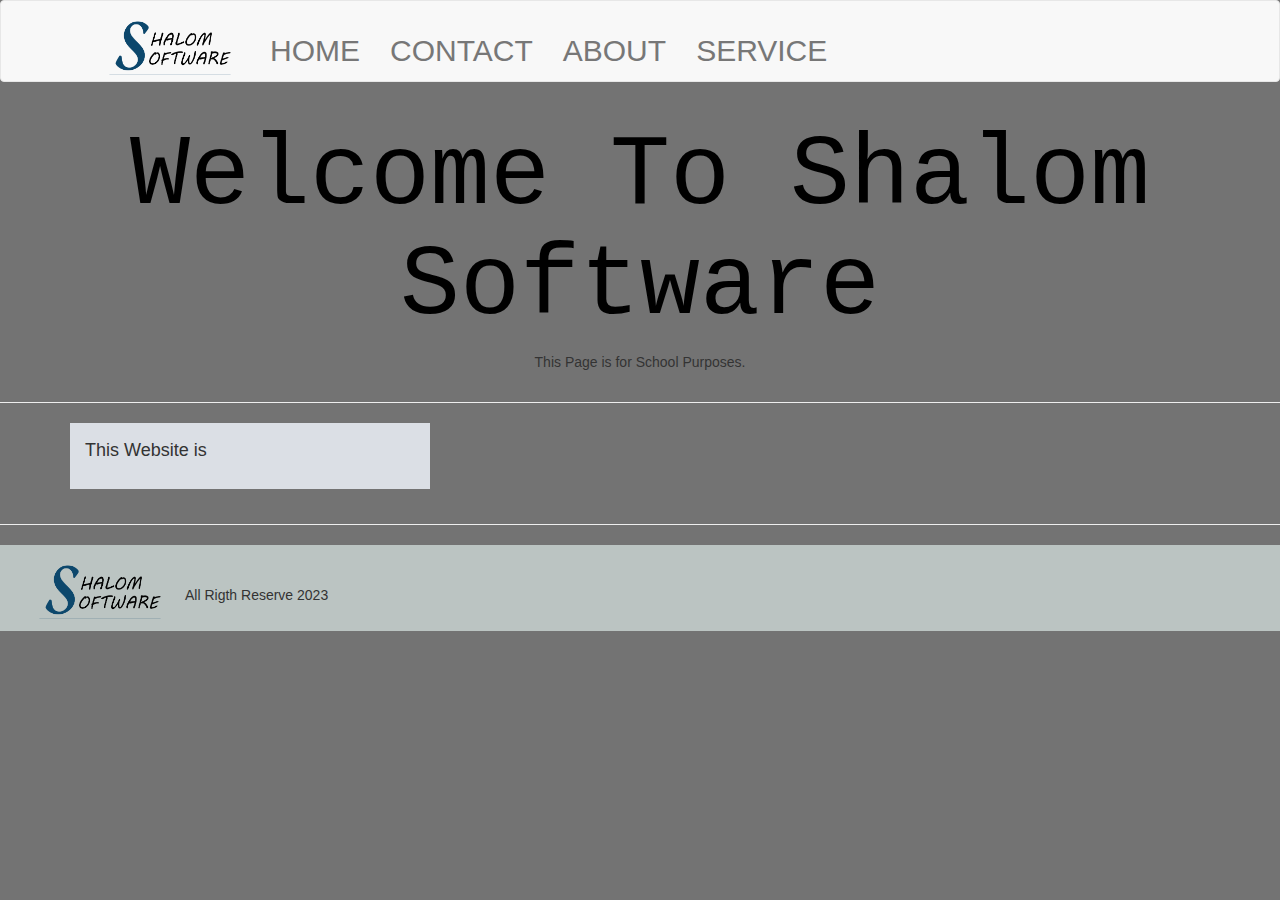
<file: index.html>
<!DOCTYPE html>
<html>
    <head>
        <title>Shalom Software</title>
        <meta name="author" class="Webpage">
        <meta charset="utf-8">
        <meta name="viewport" content="width=device-width, initial-scale=1">
        <link rel="stylesheet" href="css/design.css"> 
       <link rel="stylesheet" href="https://maxcdn.bootstrapcdn.com/bootstrap/3.4.1/css/bootstrap.min.css">
  <script src="https://ajax.googleapis.com/ajax/libs/jquery/3.6.3/jquery.min.js"></script>
  <link rel="stylesheet" href="https://maxcdn.bootstrapcdn.com/bootstrap/3.4.1/css/bootstrap.min.css">
  <script src="https://ajax.googleapis.com/ajax/libs/jquery/3.6.3/jquery.min.js"></script>
  <script src="https://maxcdn.bootstrapcdn.com/bootstrap/3.4.1/js/bootstrap.min.js"></script>
  <style>

    /* Some custom styles to beautify this example */
    .demo-content{
        padding: 15px;
        font-size: 18px;
        background: #dbdfe5;
        margin-bottom: 15px;
    }
    .demo-content.bg-alt{
        background: #abb1b8;
    }
</style>

    </head>


    
    <body class="Dark-theme">


        <nav class ="navbar navbar-default" role= "navigation">
            <div class = "container">
                <div class ="navbar-header">
                    <button type ="button" class="navbar-toggle" data-toggle="collapse" data-target="#nav-collapse">
                        <span class="icon-bar" ></span>
                        <span class="icon-bar"></span>
                        <span class="icon-bar"></span>  
                    </button>
                </div>
        
                <div class="collapse navbar-collapse" id="nav-collapse">
                     <div class="navbar-header" >
                            <li> <a href="shalom.html">
                            <img class="logo-img" src="img/shalomSoftware.png" height="70" width="130" >
                                </a>
                            </li>    
                        </div>
                            <ul class="nav navbar-nav">
                                <br>
                                <li><a href="index.html">Home</a></li>
                                <li><a href="contact.html">Contact</a></li>
                                <li><a href="about.html">About</a></li>
                                <li><a href="services.html">Service</a></li>
                            </ul>
                 </div>
             </div>
           </nav>
        

        <div class="container border py-3 my-3" style="text-align: center;">
            <h1 style="font-family: 'Courier New', Courier, monospace; font-size: 100px; color: black;">Welcome To Shalom Software</h1>
            <p>This Page is for School Purposes.</p>
        </div>
     
        <hr>
        <div class="container">
            <!--Row with two equal columns-->
            <div class="row">
                <div class="col-md-4">
                    <div class="demo-content">
                        <p>This Website is </p>
                    </div>
                </div>

            </div>
          
           </div> 
            
        <hr>
        
        
        
        <footer class="footer-nav">
             <div class="container-fluid">
                <div class="navbar-header">
                    <li> <a href="shalom.html">
                    <img class="logo-img" src="img/shalomSoftware.png" height="70" width="130" >
                        </a>
                    </li>    
                </div>
                    <ul class="nav navbar-nav">
                        <br>
                        <br>
                      
                        <p>All Rigth Reserve 2023</p>
                </div>
        </footer>
        
        

    </body>
</html>
</file>
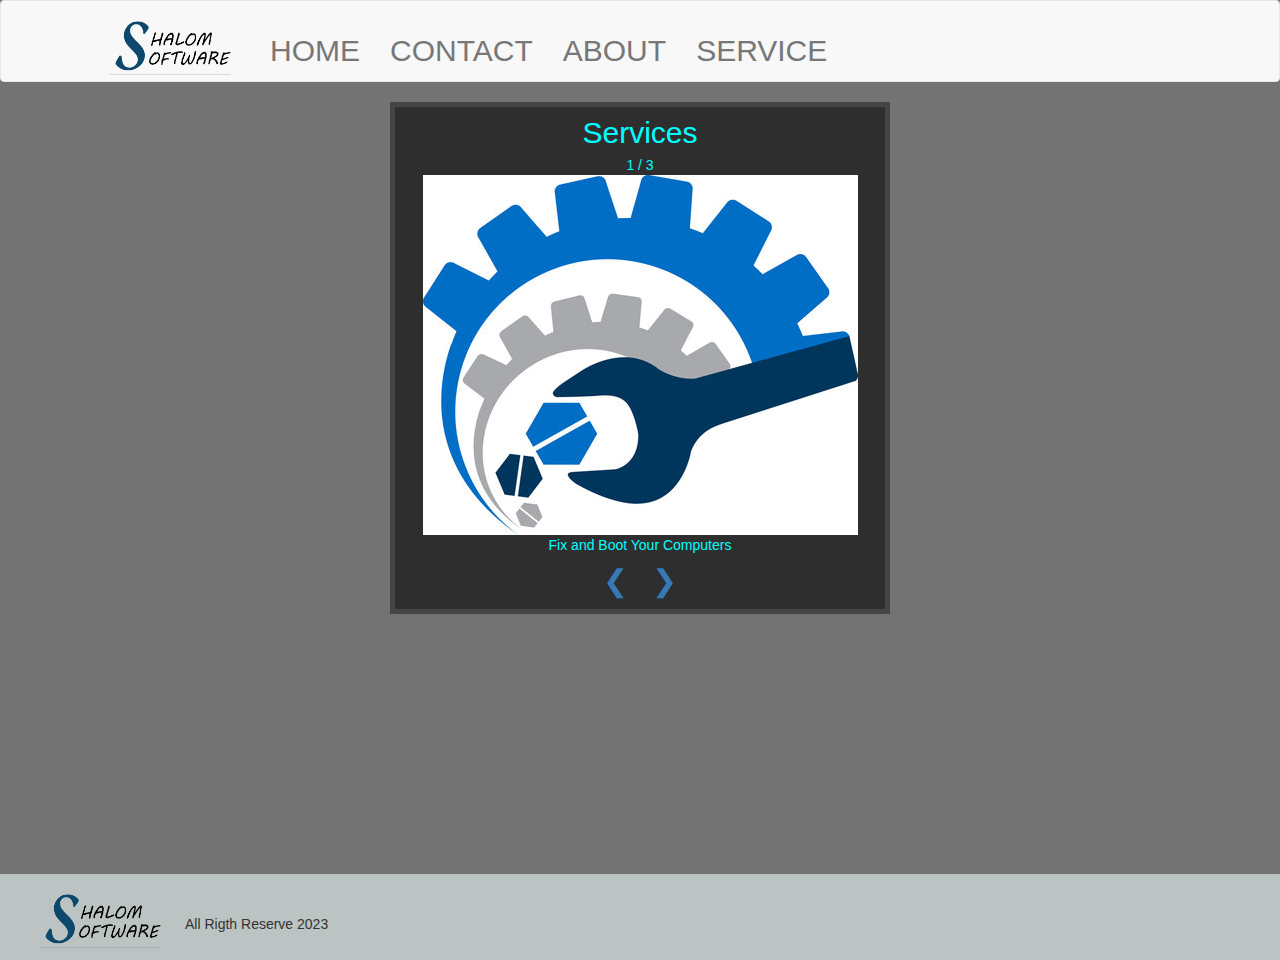
<file: services.html>
<!DOCTYPE html>
<html lang="en">
    <head>
        <title>Shalom Software</title>
        <meta name="author" class="Webpage">
        <meta charset="utf-8">
        <meta name="viewport" content="width=device-width, initial-scale=1">
        <link rel="stylesheet" href="css/design.css"> 
       <link rel="stylesheet" href="https://maxcdn.bootstrapcdn.com/bootstrap/3.4.1/css/bootstrap.min.css">
  <script src="https://ajax.googleapis.com/ajax/libs/jquery/3.6.3/jquery.min.js"></script>   
  <link rel="stylesheet" href="https://maxcdn.bootstrapcdn.com/bootstrap/3.4.1/css/bootstrap.min.css">
  <script src="https://ajax.googleapis.com/ajax/libs/jquery/3.6.3/jquery.min.js"></script>
  <script src="https://maxcdn.bootstrapcdn.com/bootstrap/3.4.1/js/bootstrap.min.js"></script>
</head>
    
    
    <body class="Dark-theme">
        
        <nav class ="navbar navbar-default" role= "navigation">
            <div class = "container">
                <div class ="navbar-header">
                    <button type ="button" class="navbar-toggle" data-toggle="collapse" data-target="#nav-collapse">
                        <span class="icon-bar" ></span>
                        <span class="icon-bar"></span>
                        <span class="icon-bar"></span>  
                    </button>
                </div>
        
                <div class="collapse navbar-collapse" id="nav-collapse">
                     <div class="navbar-header" >
                            <li> <a href="shalom.html">
                            <img class="logo-img" src="img/shalomSoftware.png" height="70" width="130" >
                                </a>
                            </li>    
                        </div>
                            <ul class="nav navbar-nav">
                                <br>
                                <li><a href="index.html">Home</a></li>
                                <li><a href="contact.html">Contact</a></li>
                                <li><a href="about.html">About</a></li>
                                <li><a href="services.html">Service</a></li>
                            </ul>
                 </div>
             </div>
           </nav>

        
    <div class="welcome-picture">   
        <div class="mySlides-fade">
            <div class="welcome-container">
            <div class="title-service">Services</div>    
            <div class="numbertext">1 / 3</div>    
            <img id="hardware-img" src="img/hardware.jpg" alt="welcome Picture" >
            <div class="text">Fix and Boot Your Computers</div>    
            </div>    
        </div>    
            <div class="mySlides-fade">
                <div class="title-service">Services</div>    
                <div class="numbertext">2 / 3</div>
                <img src="img/adobe.png" style="width:100%">
                <div class="text">Download Adobe Collections</div>
            </div>

            <div class="mySlides-fade">
                <div class="title-service">Services</div>    
                <div class="numbertext">3 / 3</div>
                <img src="img/msOffice.png" style="width:100%">
                <div class="text">Download MS Office 2021</div>
            </div>

<a class="prev" onclick="plusSlides(-1)">❮</a>
<a class="next" onclick="plusSlides(1)">❯</a>
            
        </div> 
        
        
    
    <script>
let slideIndex = 1;
showSlides(slideIndex);

function plusSlides(n) {
  showSlides(slideIndex += n);
}

function currentSlide(n) {
  showSlides(slideIndex = n);
}

function showSlides(n) {
  let i;
  let slides = document.getElementsByClassName("mySlides-fade");
  let dots = document.getElementsByClassName("dot");
  if (n > slides.length) {slideIndex = 1}    
  if (n < 1) {slideIndex = slides.length}
  for (i = 0; i < slides.length; i++) {
    slides[i].style.display = "none";  
  }
  for (i = 0; i < dots.length; i++) {
    dots[i].className = dots[i].className.replace(" active", "");
  }
  slides[slideIndex-1].style.display = "block";  
  dots[slideIndex-1].className += " active";
}
</script>
        
        
        <div class="Info-text1">
            
        </div>
        
        <br>
        <br>
        <br>
        <br>
        <br>
        <br>
        <br>
        <br>
        <br>
        <br>
        <br>
        <br>
        <br>
        
        <footer class="footer-nav">
             <div class="container-fluid">
                <div class="navbar-header">
                    <li> <a href="shalom.html">
                    <img class="logo-img" src="img/shalomSoftware.png" height="70" width="130" >
                        </a>
                    </li>    
                </div>
                    <ul class="nav navbar-nav">
                        <br>
                        <br>
                      
                        <p>All Rigth Reserve 2023</p>
                </div>
        </footer>
         
    </body>
</html>
</file>
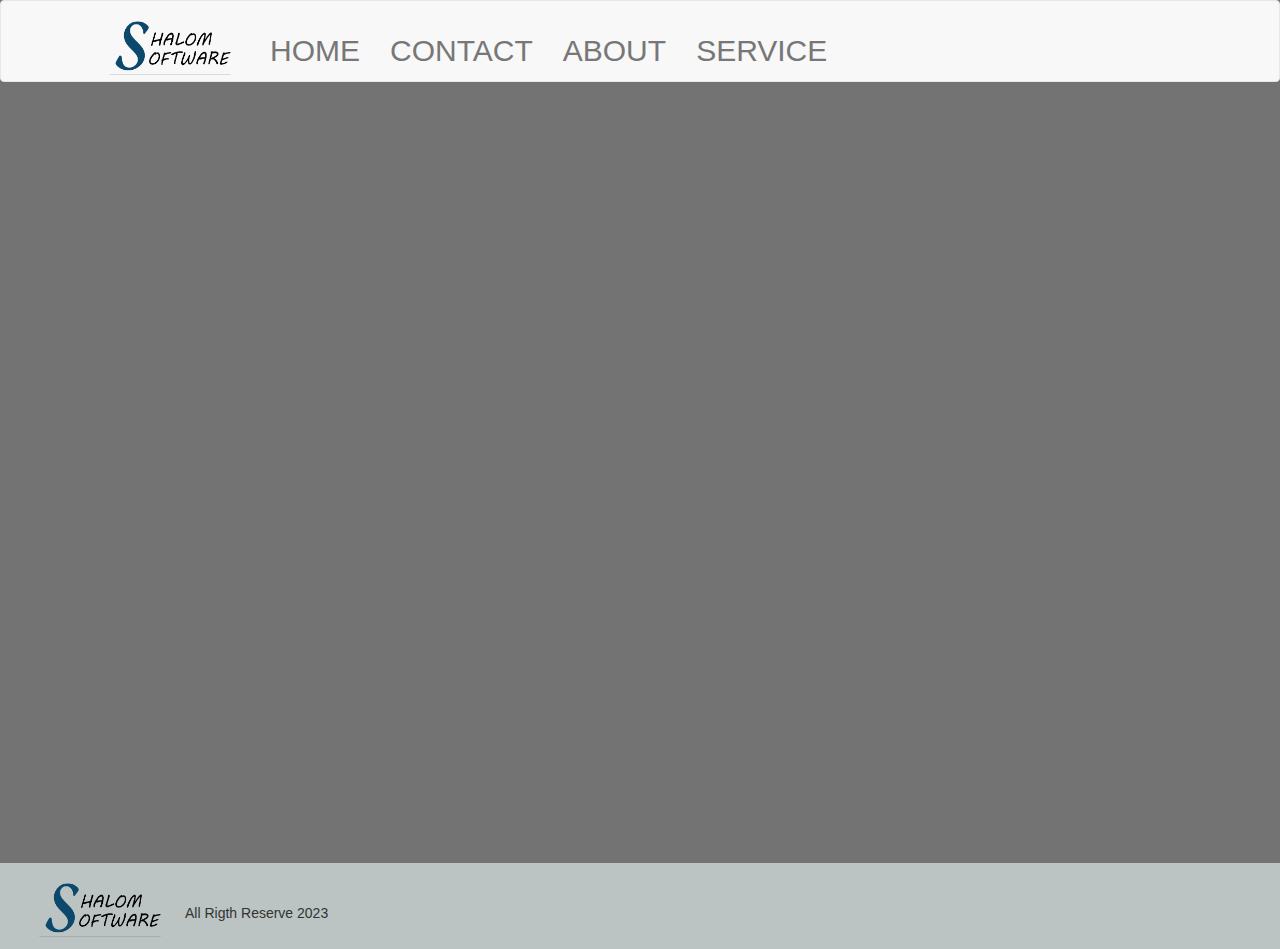
<file: shalom.html>
<!DOCTYPE html>
<html>
    <head>
        <title>Shalom Software</title>
        <meta name="author" class="Webpage">
        <meta charset="utf-8">
        <meta name="viewport" content="width=device-width, initial-scale=1">
        <link rel="stylesheet" href="css/design.css"> 
       <link rel="stylesheet" href="https://maxcdn.bootstrapcdn.com/bootstrap/3.4.1/css/bootstrap.min.css">
  <script src="https://ajax.googleapis.com/ajax/libs/jquery/3.6.3/jquery.min.js"></script>     
  <link rel="stylesheet" href="https://maxcdn.bootstrapcdn.com/bootstrap/3.4.1/css/bootstrap.min.css">
  <script src="https://ajax.googleapis.com/ajax/libs/jquery/3.6.3/jquery.min.js"></script>
  <script src="https://maxcdn.bootstrapcdn.com/bootstrap/3.4.1/js/bootstrap.min.js"></script>
    </head>
    
    
    <body class="Dark-theme">
        
        <nav class ="navbar navbar-default" role= "navigation">
            <div class = "container">
                <div class ="navbar-header">
                    <button type ="button" class="navbar-toggle" data-toggle="collapse" data-target="#nav-collapse">
                        <span class="icon-bar" ></span>
                        <span class="icon-bar"></span>
                        <span class="icon-bar"></span>  
                    </button>
                </div>
        
                <div class="collapse navbar-collapse" id="nav-collapse">
                     <div class="navbar-header" >
                            <li> <a href="shalom.html">
                            <img class="logo-img" src="img/shalomSoftware.png" height="70" width="130" >
                                </a>
                            </li>    
                        </div>
                            <ul class="nav navbar-nav">
                                <br>
                                <li><a href="index.html">Home</a></li>
                                <li><a href="contact.html">Contact</a></li>
                                <li><a href="about.html">About</a></li>
                                <li><a href="services.html">Service</a></li>
                            </ul>
                 </div>
             </div>
           </nav>

        <div class="fade-in-img">
        <img src="img/shalomSoftware.png">
        </div>
    
        
        
        <div class="Info-text1">
            
        </div>
        
        <br>
        <br>
        <br>
        <br>
        <br>
        <br>
        <br>
        <br>
        <br>
        <br>
        <br>
        <br>
        <br>
        
        <footer class="footer-nav">
             <div class="container-fluid">
                <div class="navbar-header">
                    <li> <a href="shalom.html">
                    <img class="logo-img" src="img/shalomSoftware.png" height="70" width="130" >
                        </a>
                    </li>    
                </div>
                    <ul class="nav navbar-nav">
                        <br>
                        <br>
                      
                        <p>All Rigth Reserve 2023</p>
                </div>
        </footer>
         
    </body>
</html>
</file>
<file: css/design.css>
.navbar-default{
background-color: #BBC4C2;
    
}

.navbar-header li, a {
    text-align: center;
    font-size: 30px;
    display: inline-block;
    padding: 0 10px;
    text-transform: uppercase;
    margin-top: 5px;
        
}
.menu-bar{
    background-color: #000080;
    padding-bottom: 5px;
    padding-top: 5px;
}

.welcome-picture{
    text-align: center;
    background-color: white;
    border: 5px solid #454545;
    padding-left: 5px;
    padding-right: 5px;
    padding-bottom: 6px;
    padding-top: 5px;
    margin-left: auto;
    margin-right: auto;
    width: 500px;
    background-color: #2E2E2E;
 
}
.welcome-container{
    padding-left: 5px;
    padding-right: 5px;
    
    
}

.Dark-theme{
    background-color: #737373;
}

#mySlides-fade{
     width: 470px;
    height: 300px;
    
}

.numbertext, .text, .title-service{
    color: aqua;
}

.logo-img{
    padding-top: 1px;
    padding-bottom: 1px;
    text-align: left;
    margin: auto;
}

.title-service{
    font-size: 30px;
}
.footer-nav{
    text-align: end;
    background-color: #BBC4C2;
    padding-bottom: 6px;
}

.fade-in-img{
        font-size: 36px;
        color: #333;
        opacity: 0;
        text-align: center;
        animation: fadeIn 2s linear forwards;
      }

      @keyframes fadeIn {
        0% {
          opacity: 0;
        }
        100% {
          opacity: 1;
}
      }
</file>
